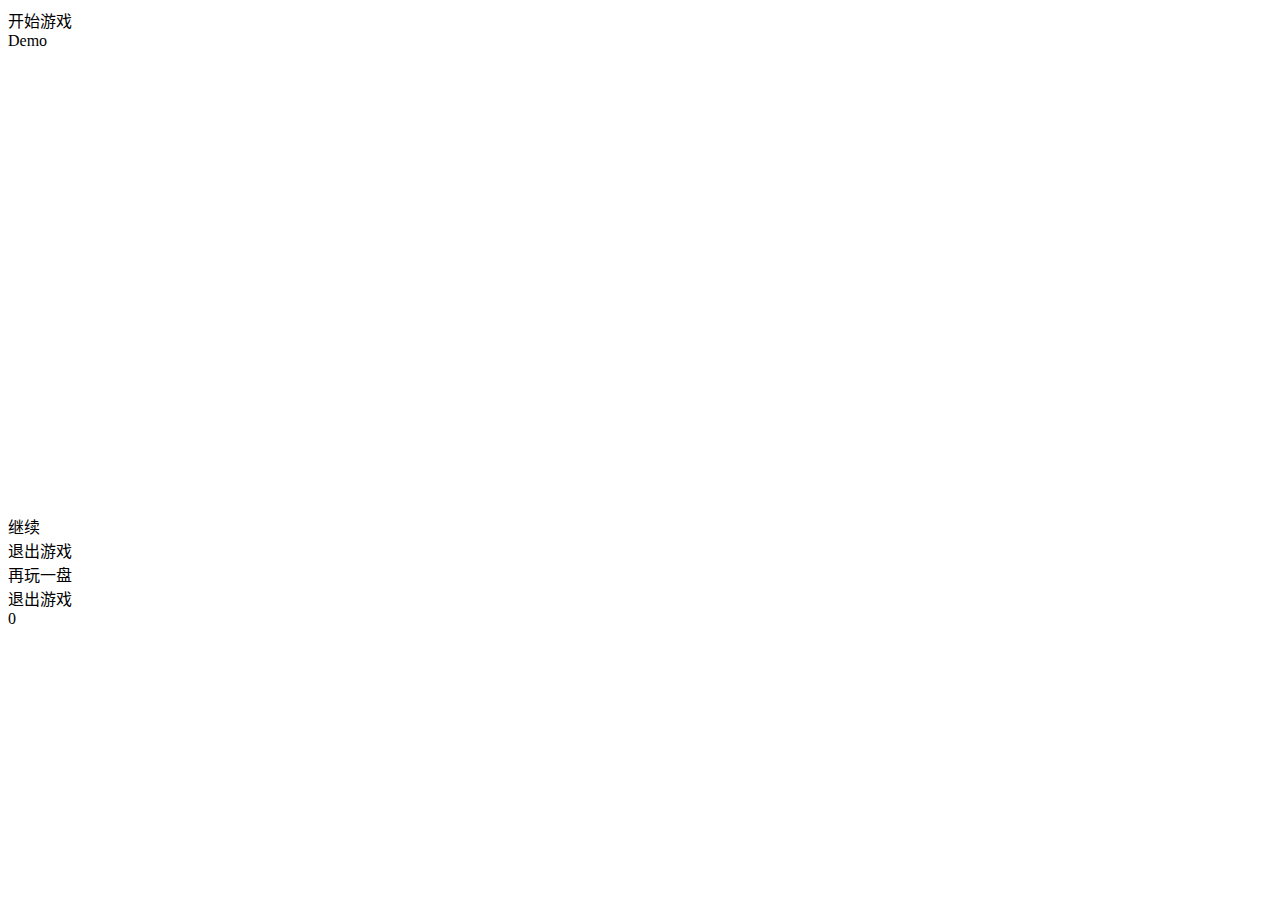
<file: index.html>
<!DOCTYPE html>
<html lang="zh-CN">
<head>
    <meta http-equiv="Content-Type" content="text/html; charset=utf-8">
    <meta name="description" content="Tetris for mobile devices.">
    <!--
    <meta http-equiv="X-UA-Compatible" content="chrome=1">
    <meta name="viewport" content="width=device-width,initial-scale=1.0,maximum-scale=1.0,user-scalable=no">
    -->
<link rel="stylesheet" media="all and (width:320px)" href="style/ui320x480.css" type="text/css"/>
<link rel="stylesheet" media="all and (width:480px)" href="style/ui480x640.css" type="text/css"/>
</head>
<body id="body">

<section id="view-start">
    <div id="menu-main" class="menu">
        <div id="btnStart">开始游戏</div>
        <!--<div id="btn-score">分数榜</div>-->
    </div>
    <div class="ui-logo">Demo</div>
</section>

<section id="view-game" class="none">
    <div id="main">
        <canvas id="gamePanel" height="460" width="200"></canvas>
    </div>
    <div id="btnPause" class="btnPause"></div>
    <div id="ui-pause" class="ui-pause menu none">
        <div id="btnResume">继续</div>
        <div id="btnQuit">退出游戏</div>
    </div>
     <div id="ui-over" class="ui-over menu none">
        <div id="btnReplay">再玩一盘</div>
        <div id="btnQuit2">退出游戏</div>
    </div>
    <div id="sidebar">
    	<div id="score">0</div>
    	<div id="ui-control" class="ui-control">
            <div id="btnLeft" class="btn left"></div>
            <div id="btnUp" class="btn up"></div>
            <div id="btnRight" class="btn right"></div>
            <div id="btnDown" class="btn down"></div>
        </div>
    </div>
</section>
<div style="display:none;">
    <p id="console" style="margin:10px auto;"></p>
</div>
<script type="text/javascript" src="init.js"></script>
<script type="text/javascript" src="Utils.js"></script>
<script type="text/javascript" src="Shape.js"></script>
<script type="text/javascript" src="ShapeFactory.js"></script>
<script type="text/javascript" src="Ground.js"></script>
<script type="text/javascript" src="Game.js"></script>
<script type="text/javascript">
function getStyle(el,styleProp)
{
	var x = document.getElementById(el);
	if (x.currentStyle)
		var y = x.currentStyle[styleProp];
	else if (window.getComputedStyle)
		var y = document.defaultView.getComputedStyle(x,null).getPropertyValue(styleProp);
	return y;
}
window.onload = function() {
    var width = parseInt(getStyle("body", "width")),//window.innerWidth,
        height = parseInt(getStyle("body", "height")),
        canvas = $("gamePanel");//window.innerHeight;
    switch (width) {
        case 320:
            canvas.width = 200;
            canvas.height = 460;
            break;
        case 480:
            canvas.width = 310;
            canvas.height = 620;
            break;
        default:
    }
}
</script>
</body>
</html>
</file>
<file: style/ui320x480.css>
@font-face {
    font-family: tobec;
    src: url(font/tobec.ttf);
}
* {
    padding: 0;
    margin: 0;
    border: 0 none;
}
body {
    width: 320px;
    height: 480px;
    overflow: hidden;
}
section {
    position: relative;
    width: 100%;
    height: 100%;
    overflow:hidden !important;
}
#view-start{
    background:#222;
}
#view-game {
    background: url("image/chrome.jpg") no-repeat scroll 0 0 / 100% 100% transparent;
}
div#main{
    height: 475px;
    width: 215px;
    float: left;
}
div#sidebar{
    float: right;
    width: 100px;
    height: 100%;
}
div#control-pad{
    display: none;
    width: 500px;
    height: 20px;
}
div#info{
    margin: 20px 0;
    padding: 20px 10px 10px;
    border: 1px dotted;
    width: 480px;
    height: 30px;
}
div#score {
    margin-top: 212px;
    font-family: tobec, helvetica, sans-serif;
    font-size: 24px;
    color: #0f0;
    -moz-transform: rotate(10deg);
    text-shadow: #000 0 1px;
    text-align: center;
}
p#console{
    border: 1px solid;
    height: 300px;
    overflow-x: hidden;
    overflow-y: auto;
    width: 500px;
}
canvas{
    display: block;
    margin: 10px 0 0 12px;
}
.menu{
    position: relative;
    width:100%;
    padding:20px 0;
    background-color: #222;
    border-radius: 5px;
    box-shadow: #222 0 0 40px 20px;
}
.menu > div{
    display:block;
    border-radius: 10px;
    text-shadow: -1px -2px 2px rgba(0,0,0,0.5);
    border-bottom: 1px solid rgba(0,0,0,0.25);
    font-size: 18pt;
    margin: 20px;
    padding: 10px 20px 11px;
    color: #FFFFFF;
    cursor:pointer;
    text-align: center;
    text-decoration:none !important;
}
.menu :first-child{
    margin-top:10px;
}
#btnStart,#btnResume,#btnReplay{
    background:#FF5C00;
}
#btnScore,#btnQuit,#btnQuit2,#btnHelp{
    background:#333333;
}
.none{
    display:none;
}
.btnPause {
    position:absolute;
    left: 5px;
    top: 2px;
    width:60px;
    height:60px;
    z-index:100;
    background-image: url(image/pause.png);
    background-size:100% 100%;
    cursor: pointer;
}
.ui-control {
    cursor: pointer;
    height: 60px;
    width: 60px;
    margin-top: 140px;
    /*
    position: absolute;
    right: 40px;
    background-size: 100% 100%;
    bottom: 23px;
    z-index: 100;
    */
}
.btn{
    width: 0;
    height: 0;
}
.up {
    float: left;
    margin-top: -30px;
    border-left: 15px solid transparent;
    border-right: 15px solid transparent;
    border-bottom: 30px solid rgba(255, 255, 255, 0.4);
}
.down {
    float: right;
    margin-top: 30px;
    border-left: 15px solid transparent;
    border-right: 15px solid transparent;
    border-top: 30px solid rgba(255, 255, 255, 0.4);
}
.left {
    float: left;
    border-top: 15px solid transparent;
    border-right: 30px solid rgba(255, 255, 255, 0.4);
    border-bottom: 15px solid transparent;
}
.right {
    float: right;
    margin-right: -30px;
    border-top: 15px solid transparent;
    border-left: 30px solid rgba(255, 255, 255, 0.4);
    border-bottom: 15px solid transparent;
}
.ui-logo{
    position: absolute;
    line-height:50px;
    text-align:right;
    color:#EFEFEF;
    bottom:10px;
    right:20px;
    font-family: sans-serif;
}
.ui-pause,.ui-over{
    z-index:200;
    margin-top:50%;
    position: absolute;
    /*margin-top:-moz-calc(50%-attr(height)/2*/
}
#menu-main{
    margin-top: 50%;
}
</file>
<file: style/ui480x640.css>
@font-face {
    font-family: tobec;
    src: url(font/tobec.ttf);
}
* {
    padding: 0;
    margin: 0;
    border: 0 none;
}
body {
    width: 480px;
    height: 640px;
    overflow: hidden;
}
section {
    position: relative;
    width: 100%;
    height: 100%;
    overflow:hidden !important;
}
#view-start{
    background:#222;
}
#view-game {
    background: url("image/chrome.jpg") no-repeat scroll 0 0 / 100% 100% transparent;
}
div#main{
    height: 628px;
    width: 320px;
    float: left;
}
div#sidebar{
    float: right;
    width: 150px;
    height: 100%;
}
div#control-pad{
    display: none;
    width: 500px;
    height: 20px;
}
div#info{
    margin: 20px 0;
    padding: 20px 10px 10px;
    border: 1px dotted;
    width: 480px;
    height: 30px;
}
div#score {
    margin-top: 280px;
    font-family: tobec, helvetica, sans-serif;
    font-size: 24px;
    color: #0f0;
    -moz-transform: rotate(10deg);
    text-shadow: #000 0 1px;
    text-align: center;
}
p#console{
    border: 1px solid;
    height: 300px;
    overflow-x: hidden;
    overflow-y: auto;
    width: 500px;
}
canvas{
    display: block;
    margin: 10px 0 0 20px;
}
.menu{
    position: relative;
    width:100%;
    padding:20px 0;
    background-color: #222;
    border-radius: 5px;
    box-shadow: #222 0 0 40px 20px;
}
.menu > div{
    display:block;
    border-radius: 10px;
    text-shadow: -1px -2px 2px rgba(0,0,0,0.5);
    border-bottom: 1px solid rgba(0,0,0,0.25);
    font-size: 18pt;
    margin: 20px;
    padding: 10px 20px 11px;
    color: #FFFFFF;
    cursor:pointer;
    text-align: center;
    text-decoration:none !important;
}
.menu :first-child{
    margin-top:10px;
}
#btnStart,#btnResume,#btnReplay{
    background:#FF5C00;
}
#btnScore,#btnQuit,#btnQuit2,#btnHelp{
    background:#333333;
}
.none{
    display:none;
}
.btnPause {
    position:absolute;
    left: 5px;
    top: 2px;
    width:60px;
    height:60px;
    z-index:100;
    background-image: url(image/pause.png);
    background-size:100% 100%;
    cursor: pointer;
}
.ui-control {
    cursor: pointer;
    height: 60px;
    margin-left: 25px;
    margin-top: 150px;
    width: 60px;
    /*
    position: absolute;
    right: 40px;
    background-size: 100% 100%;
    bottom: 23px;
    z-index: 100;
    */
}
.btn{
    width: 0;
    height: 0;
}
.up {
    float: left;
    margin-top: -30px;
    border-left: 15px solid transparent;
    border-right: 15px solid transparent;
    border-bottom: 30px solid rgba(255, 255, 255, 0.4);
}
.down {
    float: right;
    margin-top: 30px;
    border-left: 15px solid transparent;
    border-right: 15px solid transparent;
    border-top: 30px solid rgba(255, 255, 255, 0.4);
}
.left {
    float: left;
    border-top: 15px solid transparent;
    border-right: 30px solid rgba(255, 255, 255, 0.4);
    border-bottom: 15px solid transparent;
}
.right {
    float: right;
    margin-right: -30px;
    border-top: 15px solid transparent;
    border-left: 30px solid rgba(255, 255, 255, 0.4);
    border-bottom: 15px solid transparent;
}
.ui-logo{
    position: absolute;
    line-height:50px;
    text-align:right;
    color:#EFEFEF;
    bottom:10px;
    right:20px;
    font-family: sans-serif;
}
.ui-pause,.ui-over{
    z-index:200;
    margin-top:50%;
    position: absolute;
    /*margin-top:-moz-calc(50%-attr(height)/2*/
}
#menu-main{
    margin-top: 50%;
}
</file>
